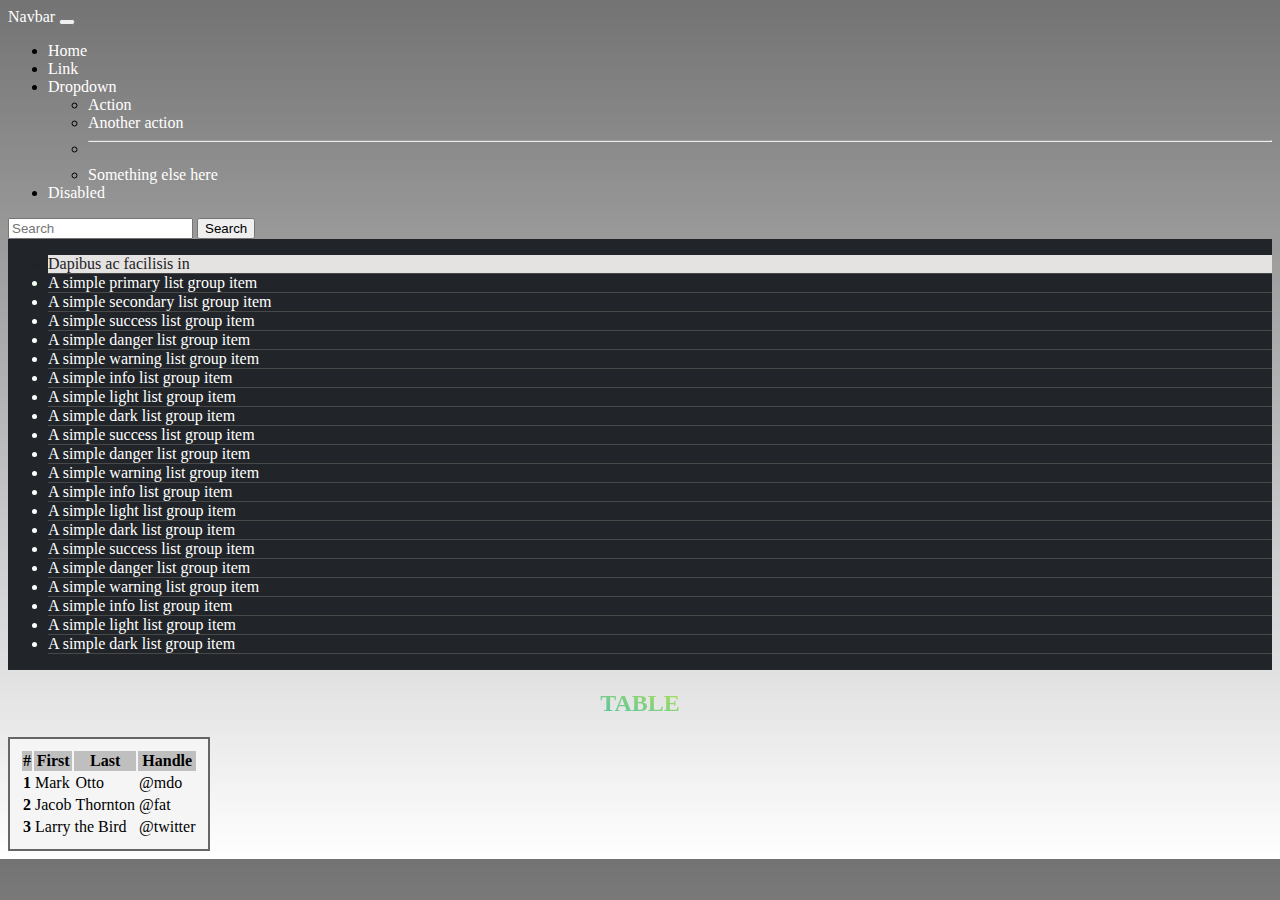
<file: bootstrap/example.html>
<!doctype html>
<html lang="en">
  <head>
    <!-- Required meta tags -->
    <meta charset="utf-8">
    <meta name="viewport" content="width=device-width, initial-scale=1">

    <!-- Bootstrap CSS -->
    <link href="https://cdn.jsdelivr.net/npm/bootstrap@5.0.0-beta1/dist/css/bootstrap.min.css" rel="stylesheet" integrity="sha384-giJF6kkoqNQ00vy+HMDP7azOuL0xtbfIcaT9wjKHr8RbDVddVHyTfAAsrekwKmP1" crossorigin="anonymous">
    <link rel="stylesheet" href="example_style.css">
    <title>Example!</title>
  </head>
  <body style="background-image: linear-gradient(rgb(116, 115, 115),white);">
    <div class="container-fluid " style=" padding-left: 0px; padding-right: 0px"><!--navbar-->
        <nav class="navbar navbar-expand-lg navbar-dark bg-dark">
            <div class="container-fluid">
              <a class="navbar-brand" href="#">Navbar</a>
              <button class="navbar-toggler" type="button" data-bs-toggle="collapse" data-bs-target="#navbarSupportedContent" aria-controls="navbarSupportedContent" aria-expanded="false" aria-label="Toggle navigation">
                <span class="navbar-toggler-icon"></span>
              </button>
              <div class="collapse navbar-collapse" id="navbarSupportedContent">
                <ul class="navbar-nav me-auto mb-2 mb-lg-0">
                  <li class="nav-item">
                    <a class="nav-link active" aria-current="page" href="#">Home</a>
                  </li>
                  <li class="nav-item">
                    <a class="nav-link" href="#">Link</a>
                  </li>
                  <li class="nav-item dropdown">
                    <a class="nav-link dropdown-toggle" href="#" id="navbarDropdown" role="button" data-bs-toggle="dropdown" aria-expanded="false">
                      Dropdown
                    </a>
                    <ul class="dropdown-menu" aria-labelledby="navbarDropdown">
                      <li><a class="dropdown-item" href="#">Action</a></li>
                      <li><a class="dropdown-item" href="#">Another action</a></li>
                      <li><hr class="dropdown-divider"></li>
                      <li><a class="dropdown-item" href="#">Something else here</a></li>
                    </ul>
                  </li>
                  <li class="nav-item">
                    <a class="nav-link disabled" href="#" tabindex="-1" aria-disabled="true">Disabled</a>
                  </li>
                </ul>
                <form class="d-flex">
                  <input class="form-control me-2" type="search" placeholder="Search" aria-label="Search">
                  <button class="btn btn-outline-success" type="submit">Search</button>
                </form>
              </div>
            </div>
          </nav>
    </div>

    <div class="container-fluid">
        <div class="row"><!--row-->
            <div class="col-2 sidebar">
                <ul class="list-group">
                    <li class="list-group-item  " style="background-color: rgb(229, 226, 226); color: rgb(34, 34, 34);">Dapibus ac facilisis in</li>
                    <li class="list-group-item list-group-item-dark" style="color: honeydew;"><a href="example2.html">A simple primary list group item</a></li>
                    <li class="list-group-item list-group-item-dark">A simple secondary list group item</li>
                    <li class="list-group-item list-group-item-dark">A simple success list group item</li>
                    <li class="list-group-item list-group-item-dark">A simple danger list group item</li>
                    <li class="list-group-item list-group-item-dark">A simple warning list group item</li>
                    <li class="list-group-item list-group-item-dark">A simple info list group item</li>
                    <li class="list-group-item list-group-item-dark">A simple light list group item</li>
                    <li class="list-group-item list-group-item-dark">A simple dark list group item</li>
                    <li class="list-group-item list-group-item-dark">A simple success list group item</li>
                    <li class="list-group-item list-group-item-dark">A simple danger list group item</li>
                    <li class="list-group-item list-group-item-dark">A simple warning list group item</li>
                    <li class="list-group-item list-group-item-dark">A simple info list group item</li>
                    <li class="list-group-item list-group-item-dark">A simple light list group item</li>
                    <li class="list-group-item list-group-item-dark">A simple dark list group item</li>
                    <li class="list-group-item list-group-item-dark">A simple success list group item</li>
                    <li class="list-group-item list-group-item-dark">A simple danger list group item</li>
                    <li class="list-group-item list-group-item-dark">A simple warning list group item</li>
                    <li class="list-group-item list-group-item-dark">A simple info list group item</li>
                    <li class="list-group-item list-group-item-dark">A simple light list group item</li>
                    <li class="list-group-item list-group-item-dark">A simple dark list group item</li>
                  </ul>
            </div><!--sidebar-->
            <div class="col-10" >
                <h2>TABLE</h2>
                <table class="table">
                    <thead>
                      <tr style="background-color:rgb(192, 191, 191) ;">
                        <th scope="col">#</th>
                        <th scope="col">First</th>
                        <th scope="col">Last</th>
                        <th scope="col">Handle</th>
                      </tr>
                    </thead>
                    <tbody>
                      <tr>
                        <th scope="row">1</th>
                        <td>Mark</td>
                        <td>Otto</td>
                        <td>@mdo</td>
                      </tr>
                      <tr>
                        <th scope="row">2</th>
                        <td>Jacob</td>
                        <td>Thornton</td>
                        <td>@fat</td>
                      </tr>
                      <tr>
                        <th scope="row">3</th>
                        <td colspan="2">Larry the Bird</td>
                        <td>@twitter</td>
                      </tr>
                    </tbody>
                  </table>
            </div><!--main body-->
        </div>

    <!-- Optional JavaScript; choose one of the two! -->

    <!-- Option 1: Bootstrap Bundle with Popper -->
    <script src="https://cdn.jsdelivr.net/npm/bootstrap@5.0.0-beta1/dist/js/bootstrap.bundle.min.js" integrity="sha384-ygbV9kiqUc6oa4msXn9868pTtWMgiQaeYH7/t7LECLbyPA2x65Kgf80OJFdroafW" crossorigin="anonymous"></script>

    <!-- Option 2: Separate Popper and Bootstrap JS -->
    <!--
    <script src="https://cdn.jsdelivr.net/npm/@popperjs/core@2.5.4/dist/umd/popper.min.js" integrity="sha384-q2kxQ16AaE6UbzuKqyBE9/u/KzioAlnx2maXQHiDX9d4/zp8Ok3f+M7DPm+Ib6IU" crossorigin="anonymous"></script>
    <script src="https://cdn.jsdelivr.net/npm/bootstrap@5.0.0-beta1/dist/js/bootstrap.min.js" integrity="sha384-pQQkAEnwaBkjpqZ8RU1fF1AKtTcHJwFl3pblpTlHXybJjHpMYo79HY3hIi4NKxyj" crossorigin="anonymous"></script>
    -->
  </body>
</html>
</file>
<file: bootstrap/example_style.css>
.sidebar
{
    max-height: 600px;
    background-color:#212529!important;
    overflow-y: scroll;
    padding: 0px;
}
.list-group-item
{
    background-color:transparent;
    color: white;
    border-bottom: 1px solid rgb(73, 72, 72);
    
}
a:link
{
    text-decoration: none;
    color: white;
}
.table
{
    padding: 10px;
    border: 2px solid rgb(104, 101, 101);
    background-color: whitesmoke;
}
h2
{
    
    text-align:center;
   background: -webkit-linear-gradient(70deg,violet,rgb(0, 162, 255),yellow,red);
   -webkit-background-clip: text;
   -webkit-text-fill-color: transparent;
}
</file>
